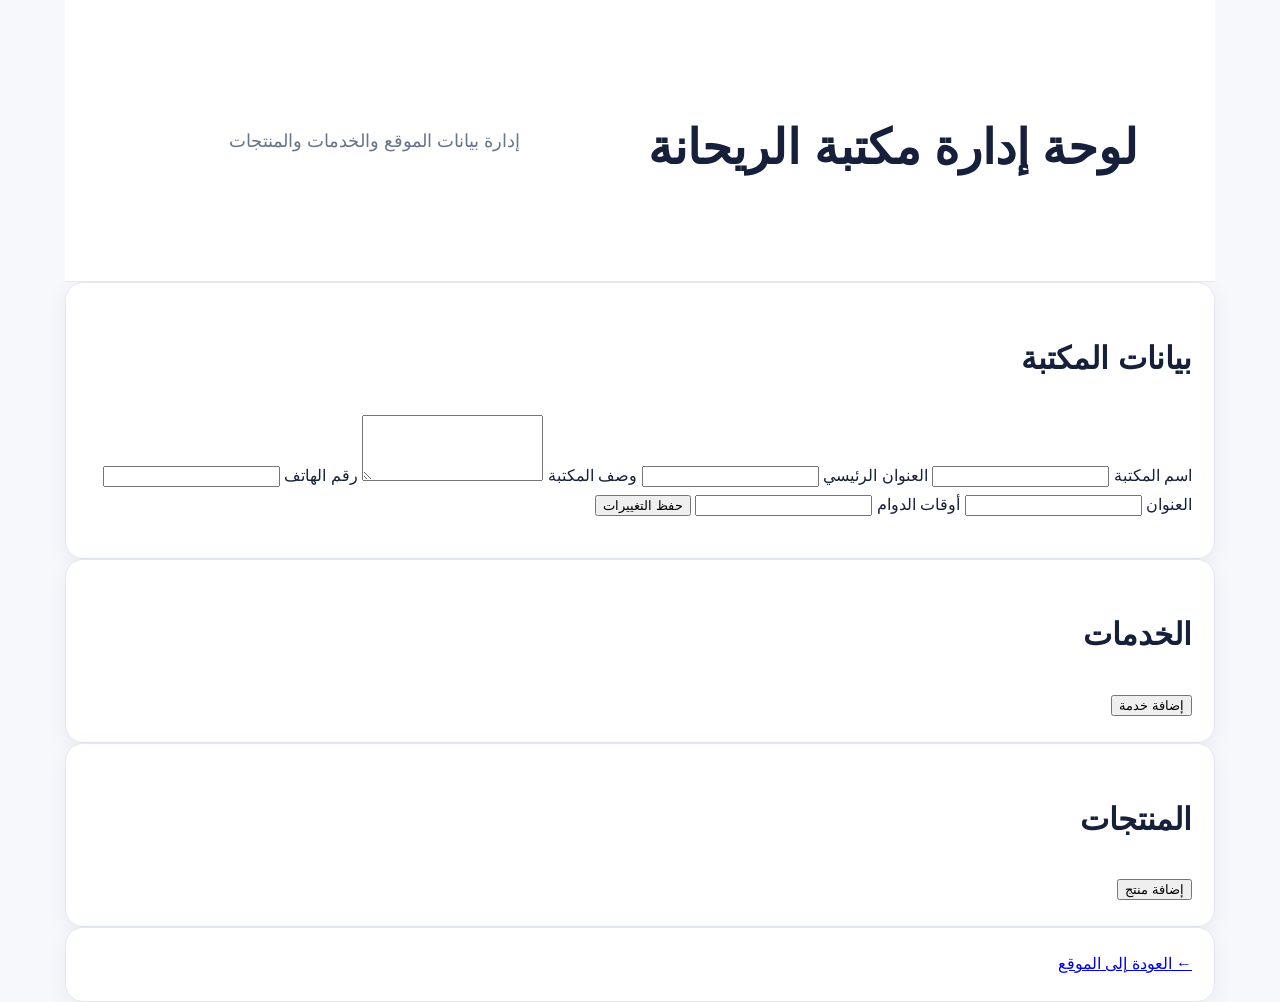
<file: admin.html>
<!DOCTYPE html>
<html lang="ar" dir="rtl">
<head>
  <meta charset="UTF-8">
  <meta name="viewport" content="width=device-width, initial-scale=1.0">
  <title>لوحة إدارة مكتبة الريحانة</title>
  <link rel="stylesheet" href="style.css">
</head>

<body>

  <main class="container">

    <header class="hero">
      <h1>لوحة إدارة مكتبة الريحانة</h1>
      <p>إدارة بيانات الموقع والخدمات والمنتجات</p>
    </header>

    <section class="card">
      <h2>بيانات المكتبة</h2>

      <label for="title">اسم المكتبة</label>
      <input id="title" type="text">

      <label for="heroTitle">العنوان الرئيسي</label>
      <input id="heroTitle" type="text">

      <label for="heroText">وصف المكتبة</label>
      <textarea id="heroText" rows="4"></textarea>

      <label for="phone">رقم الهاتف</label>
      <input id="phone" type="text">

      <label for="address">العنوان</label>
      <input id="address" type="text">

      <label for="hours">أوقات الدوام</label>
      <input id="hours" type="text">

      <button id="save" type="button">حفظ التغييرات</button>

      <p id="status"></p>
    </section>

    <section class="card">
      <h2>الخدمات</h2>

      <div id="services"></div>

      <button id="addService" type="button">
        إضافة خدمة
      </button>
    </section>

    <section class="card">
      <h2>المنتجات</h2>

      <div id="products"></div>

      <button id="addProduct" type="button">
        إضافة منتج
      </button>
    </section>

    <section class="card">
      <a href="index.html">← العودة إلى الموقع</a>
    </section>

  </main>

  <script src="admin.js"></script>

</body>
</html>
</file>
<file: style.css>
* {
  box-sizing: border-box;
}

html {
  scroll-behavior: smooth;
}

body {
  margin: 0;
  font-family: Tahoma, "Segoe UI", sans-serif;
  color: #17203a;
  background: #f7f8fc;
  line-height: 1.8;
}

/* =========================
   Header
========================= */

header {
  position: sticky;
  top: 0;
  z-index: 100;
  background: rgba(255, 255, 255, 0.96);
  backdrop-filter: blur(10px);
  border-bottom: 1px solid #e5e8f1;
  padding: 12px 6%;
  display: flex;
  justify-content: space-between;
  align-items: center;
}

.brand {
  display: flex;
  gap: 10px;
  align-items: center;
  text-decoration: none;
  color: inherit;
  font-size: 20px;
}

.brand span {
  font-size: 32px;
}

.brand b {
  color: #263a91;
}

nav {
  display: flex;
  gap: 18px;
  align-items: center;
}

nav a {
  text-decoration: none;
  color: #39425d;
  font-weight: bold;
  transition: 0.2s;
}

nav a:hover {
  color: #4f5bd5;
}

.admin {
  background: #4f5bd5;
  color: #fff !important;
  padding: 7px 14px;
  border-radius: 10px;
}

/* =========================
   Hero
========================= */

.hero {
  max-width: 1150px;
  margin: auto;
  padding: 90px 6%;
  display: grid;
  grid-template-columns: 1.5fr 1fr;
  gap: 50px;
  align-items: center;
}

.hero small {
  display: inline-block;
  background: #eef0ff;
  color: #4f5bd5;
  padding: 6px 14px;
  border-radius: 20px;
  font-weight: bold;
}

.hero h1 {
  font-size: 48px;
  margin: 15px 0 0;
  color: #17203a;
}

.hero h2 {
  font-size: 29px;
  margin: 5px 0;
  color: #33427e;
}

.hero p {
  color: #68738e;
  font-size: 18px;
  max-width: 650px;
}

.heroArt {
  min-height: 300px;
  border-radius: 35px;
  background: linear-gradient(145deg, #ffffff, #edf0ff);
  display: grid;
  place-items: center;
  font-size: 110px;
  box-shadow: 0 20px 50px rgba(37, 48, 91, 0.10);
  border: 1px solid #e4e8f5;
}

.heroArt strong {
  font-size: 18px;
  color: #4f5bd5;
}

.btn {
  display: inline-block;
  border: 0;
  background: #4f5bd5;
  color: #fff;
  padding: 12px 24px;
  border-radius: 12px;
  font-weight: bold;
  cursor: pointer;
  text-decoration: none;
  transition: 0.2s;
}

.btn:hover {
  transform: translateY(-2px);
  box-shadow: 0 8px 20px rgba(79, 91, 213, 0.25);
}

.hero .btn {
  margin-top: 15px;
}

/* =========================
   Sections
========================= */

section {
  max-width: 1150px;
  margin: auto;
  padding: 65px 6%;
}

section > h2 {
  font-size: 31px;
  margin-bottom: 28px;
  color: #17203a;
}

.alt {
  max-width: none;
  background: #eef1f9;
}

/* =========================
   Cards
========================= */

.grid {
  display: grid;
  grid-template-columns: repeat(3, 1fr);
  gap: 18px;
}

.card {
  background: #fff;
  border: 1px solid #e3e7f0;
  border-radius: 18px;
  padding: 22px;
  box-shadow: 0 6px 22px rgba(23, 32, 58, 0.06);
  transition: 0.2s;
}

.card:hover {
  transform: translateY(-4px);
  box-shadow: 0 12px 30px rgba(23, 32, 58, 0.10);
}

.card b {
  font-size: 30px;
}

.card h3 {
  margin: 7px 0;
}

.card p {
  color: #6d7790;
}

/* =========================
   Order
========================= */

.order {
  max-width: 1050px;
  background: #17203a;
  color: #fff;
  border-radius: 28px;
  display: grid;
  grid-template-columns: 1fr 1.2fr;
  gap: 35px;
}

.order h2 {
  color: #fff;
}

.order p {
  color: #c9d0e2;
}

.order form {
  display: grid;
  gap: 10px;
}

.order input,
.order select,
.order textarea {
  width: 100%;
  font: inherit;
  padding: 12px;
  border-radius: 10px;
  border: 1px solid #46516e;
  background: #222c48;
  color: #fff;
  outline: none;
}

.order input:focus,
.order select:focus,
.order textarea:focus {
  border-color: #7d89ff;
}

.order textarea {
  min-height: 120px;
  resize: vertical;
}

.order input::placeholder,
.order textarea::placeholder {
  color: #aeb6ca;
}

/* =========================
   Contact
========================= */

.contact {
  display: grid;
  grid-template-columns: repeat(3, 1fr);
  gap: 15px;
}

.contact p {
  background: #fff;
  border: 1px solid #e4e8f1;
  border-radius: 16px;
  padding: 20px;
  margin: 0;
  font-weight: bold;
}

.contact a {
  color: #4f5bd5;
  text-decoration: none;
}

.contact a:hover {
  text-decoration: underline;
}

/* =========================
   Footer
========================= */

footer {
  text-align: center;
  background: #11172b;
  color: #fff;
  padding: 25px;
}

/* =========================
   Mobile
========================= */

@media (max-width: 750px) {

  header {
    padding: 12px 4%;
    flex-direction: column;
    gap: 10px;
  }

  nav {
    width: 100%;
    flex-wrap: wrap;
    justify-content: center;
    gap: 8px;
  }

  nav a {
    font-size: 14px;
  }

  .hero {
    padding: 55px 5%;
    grid-template-columns: 1fr;
    gap: 30px;
    text-align: center;
  }

  .hero h1 {
    font-size: 38px;
  }

  .hero h2 {
    font-size: 23px;
  }

  .hero p {
    font-size: 16px;
  }

  .heroArt {
    min-height: 220px;
    font-size: 80px;
  }

  section {
    padding: 50px 5%;
  }

  section > h2 {
    font-size: 27px;
  }

  .grid,
  .contact {
    grid-template-columns: 1fr;
  }

  .order {
    grid-template-columns: 1fr;
    margin: 20px 5%;
    padding: 35px 25px;
  }

  .contact p {
    padding: 16px;
  }
}
</file>
